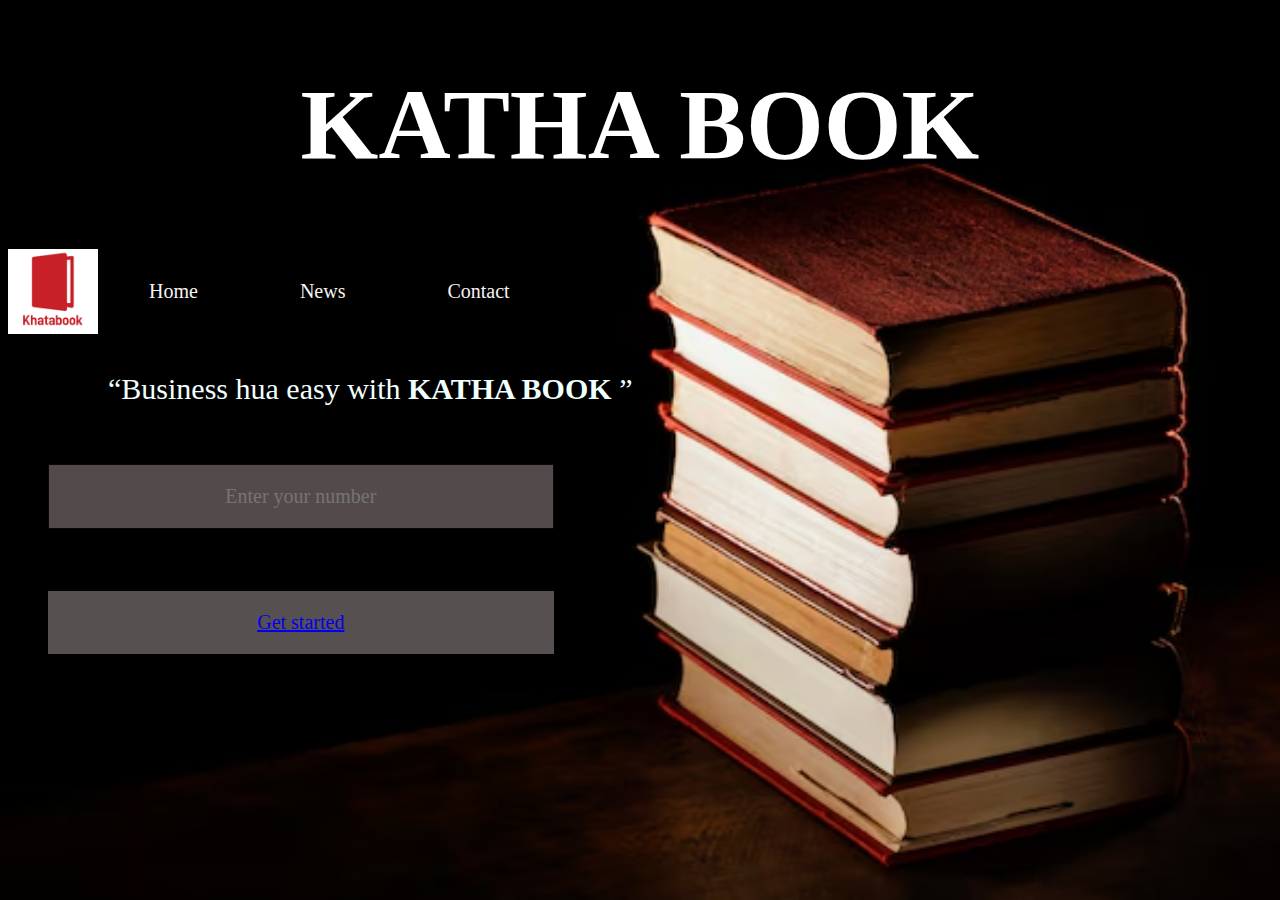
<file: index.html>
<!DOCTYPE html>
<html lang="en">
<head>
    <meta charset="UTF-8">
    <meta http-equiv="X-UA-Compatible" content="IE=edge">
    <meta name="viewport" content="width=device-width, initial-scale=1.0">
    <title>Merchant Application</title>
    
    <style>
      *{
        margin: 8;
        padding:0;
        font-family: 'Times New Roman', Times, serif;
       
      }
      body{
        background-image: url(set.avif);
        height: auto;
        background-attachment: fixed;
        background-repeat: no-repeat;
        background-size:cover;
      }

      header {
        height:auto;
        background-size:cover; 
        background-position: center;
        min-height: 800px;
        min-width: 200px;
        
        }
        h1{
            color:white;
            text-align: center;
            font-size: 100px;
            font-family:'Times New Roman', Times, serif;
        }
        ul {
          list-style-type: none;
          min-height: 0px;
          float: none;
          font-size: 20px;
          overflow: hidden;
          color:#080808;
        }
        ul li{
          display: inline-block;
          padding: 2;
        }
        li {
          float: left;
        }
        
        li a {
          display: block;
          color: rgb(247, 243, 243);
          text-align: center;
          padding: 30px 50px;
          border: 1px solid transparent;
          transition: 0.5 ease;
          text-decoration:double;
        }
        li a:hover:not(.wrap){
          background-color: #575050;
        }

        .logo img{
          float:left;
          width:90px;
          height: 85px;
        }
        input[type=tel] {
          width: 40%;
          color: white;
          padding: 20px 10px;
          margin: 40px 40px;
          display: block;
          border: 1px solid #0a0909;
          box-sizing:border-box;
          background-color: #534b4b;
          font-size: 20px;
          text-align: center;
          }
          q{
          color: azure;
          font-size: 30px;
          text-align: center;
          padding-left: 100px;
          padding-right:50px ;
        }
        
        button {
        background-color: #575050;
        color: white;
        padding: 20px 10px;
        margin: 4px 40px;
        cursor: pointer; 
        border: 1px solid #0a0909;
        border: none;
        text-align: center;
        width: 40%;
        font-size: 20px;
        }
        </style>
</head>
<body>
  <header>
    <h1>KATHA BOOK</h1>
    <div class="main">
      <dir class="logo">
        <img src="download.png">
      </dir>
        <ul>
          <li><a href="#home">Home</a></li>
          <li><a href="#news">News</a></li>
          <li><a href="#contact">Contact</a></li>
        </ul>
      </div>
      <br>
      <q>Business hua easy with <b> KATHA BOOK</b> </q>
      <br>
      <br>
    <form action="">
    <label for="first">
    </label>
    <input type="tel" 
           id="phone" 
           name="phone" 
           placeholder="Enter your number" required>
          <br>
           <button type="Get Started"
           onclick="solve()">
          <a class="wrap" href="main.html">Get started</a>
          </button>
</form>
</header>
  </body>
  </html>
</file>
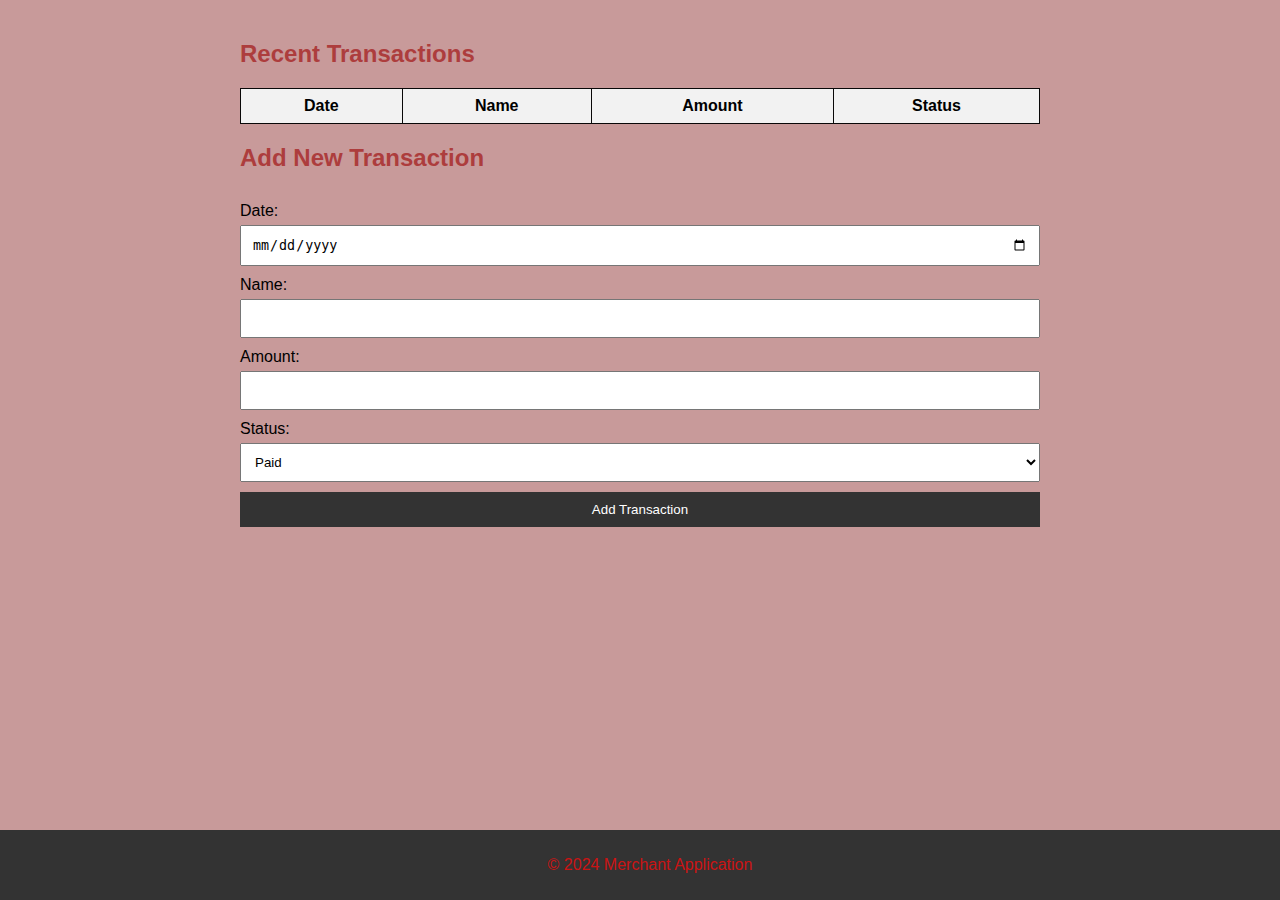
<file: main.html>
<!DOCTYPE html>
<html lang="en">
<head>
    <meta charset="UTF-8">
    <meta name="viewport" content="width=device-width, initial-scale=1.0">
    <title>Document</title>
    <link rel="stylesheet" href="style.css">
</head>
<body>
<main>
    <section id="transactions">
        <h2>Recent Transactions</h2>
        <table>
            <thead>
                <tr>
                    <th>Date</th>
                    <th> Name</th>
                    <th>Amount</th>
                    <th>Status</th>
                </tr>
            </thead>
            <tbody>
                <!-- Transaction details will be added here -->
            </tbody>
        </table>
    </section>

    <section id="add-transaction">
        <h2>Add New Transaction</h2>
        <form id="transaction-form">
            <label for="date">Date:</label>
            <input type="date" id="date" required>

            <label for="name"> Name:</label>
            <input type="text" id="name" required>

            <label for="amount">Amount:</label>
            <input type="number" id="amount" required>

            <label for="status">Status:</label>
            <select id="status">
                <option value="paid">Paid</option>
                <option value="unpaid">Unpaid</option>
            </select>

            <button type="submit">Add Transaction</button>
        </form>
    </section>
</main>

<footer>
    <p>&copy; 2024 Merchant Application</p>
</footer>

<script src="app.js"></script>
</body>
</html>
</file>
<file: style.css>
body {
    font-family: Arial, sans-serif;
    margin: 0;
    padding: 0;
    background-color: #c89a9a;
}

main {
    padding: 20px;
    max-width: 800px;
    margin: 0 auto;
}

h2 {
    color: #ad3d3d;
}

table {
    width: 100%;
    border-collapse: collapse;
    margin-bottom: 20px;
}

table, th, td {
    border: 1px solid #090808;
    padding: 8px;
}

th {
    background-color: #f2f2f2;
}

form {
    display: flex;
    flex-direction: column;
}

label {
    margin-top: 10px;
}

input, select, button {
    padding: 10px;
    margin-top: 5px;
}

button {
    background-color: #333;
    color: #fff;
    border: none;
    cursor: pointer;
    margin-top: 10px;
}

button:hover {
    background-color: #555;
}

footer {
    text-align: center;
    padding: 10px;
    background-color: #333;
    color: #cb1313;
    position: fixed;
    width: 100%;
    bottom: 0;
}
</file>
